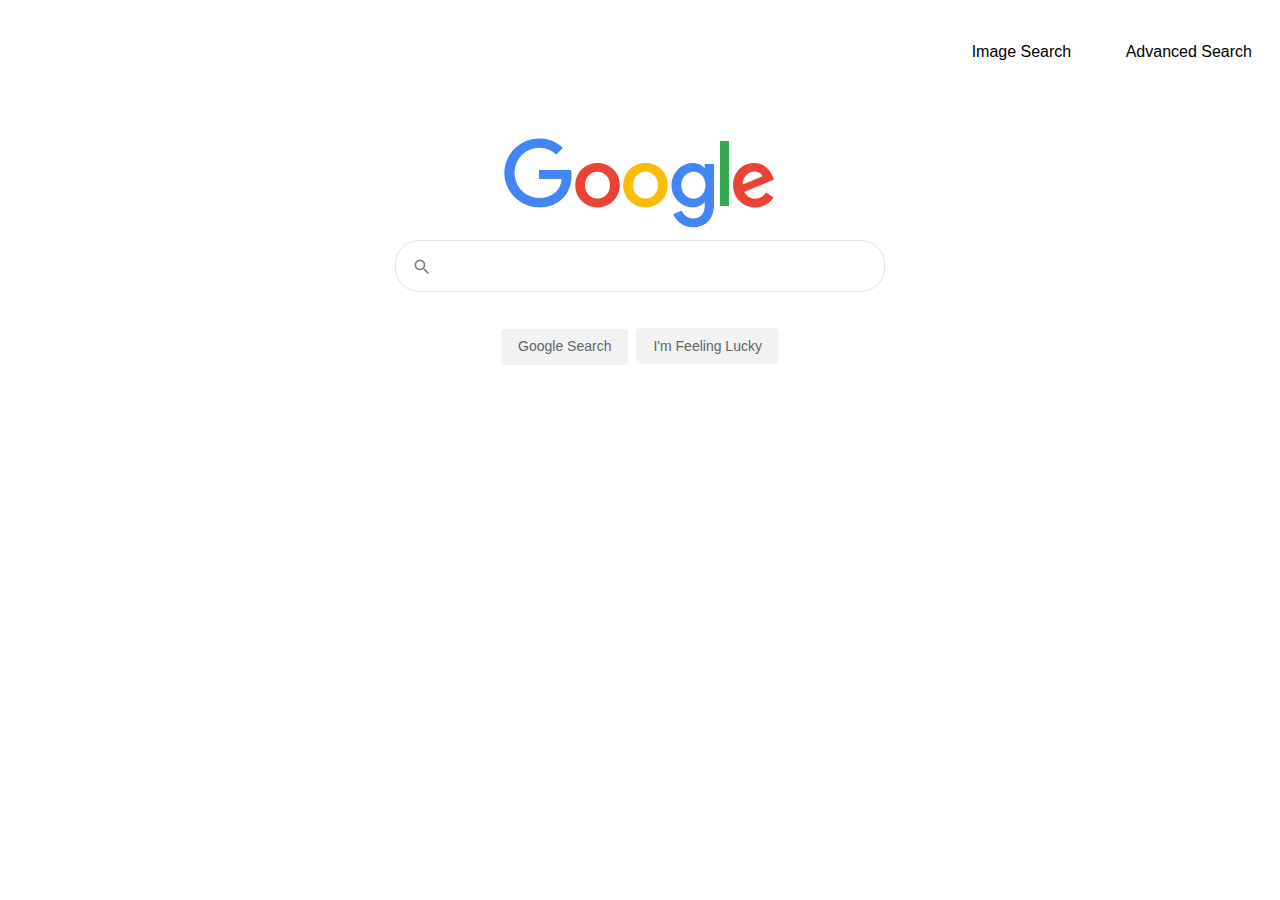
<file: index.html>
<!DOCTYPE html>
<html lang="en">
<head>
    <meta charset="UTF-8">
    <meta name="viewport" content="width=device-width, initial-scale=1.0">
    <link rel="stylesheet" href="styles.css/gsearch.css">
    <title>Google Search </title>
</head>
<body>
    <header class="search_logo">
        <nav class="search-type">
            <ul class="search-types">
                <li id="img-search"> <a href="Image Search.html">Image Search</a></li>
                <li id="adv-search"> <a href="Advanced Search.html">Advanced Search</a></li>
            </ul>
        </nav>
    </header>
    <div id="anotherDiv">
        <form action="https://google.com/search">
            <img src="images/googlelogo.png" alt="Google" height="92" id="logo" width="272">
            <div class="main_div">
                <span id="lens">
                    <svg focusable="false" width="20" fill="grey" xmlns="http://www.w3.org/2000/svg" viewBox="0 0 24 24">
                        <path d="M15.5 14h-.79l-.28-.27A6.471 6.471 0 0 0 16 9.5 6.5 6.5 0 1 0 9.5 16c1.61 0 3.09-.59 4.23-1.57l.27.28v.79l5 4.99L20.49 19l-4.99-5zm-6 0C7.01 14 5 11.99 5 9.5S7.01 5 9.5 5 14 7.01 14 9.5 11.99 14 9.5 14z"></path>
                    </svg>
                </span>
                <input class="search" type="text" name="q" title="Search" size="37">
            </div>
            <div class="click">
                <input id="buts" type="submit" class="submit_btn_gs" value="Google Search">
                <input href="index.html" id="buts" type="submit" class="submit_btn_ifl" value="I'm Feeling Lucky">
            </div>
        </form> 
    </div>
</body>
</html>
</file>
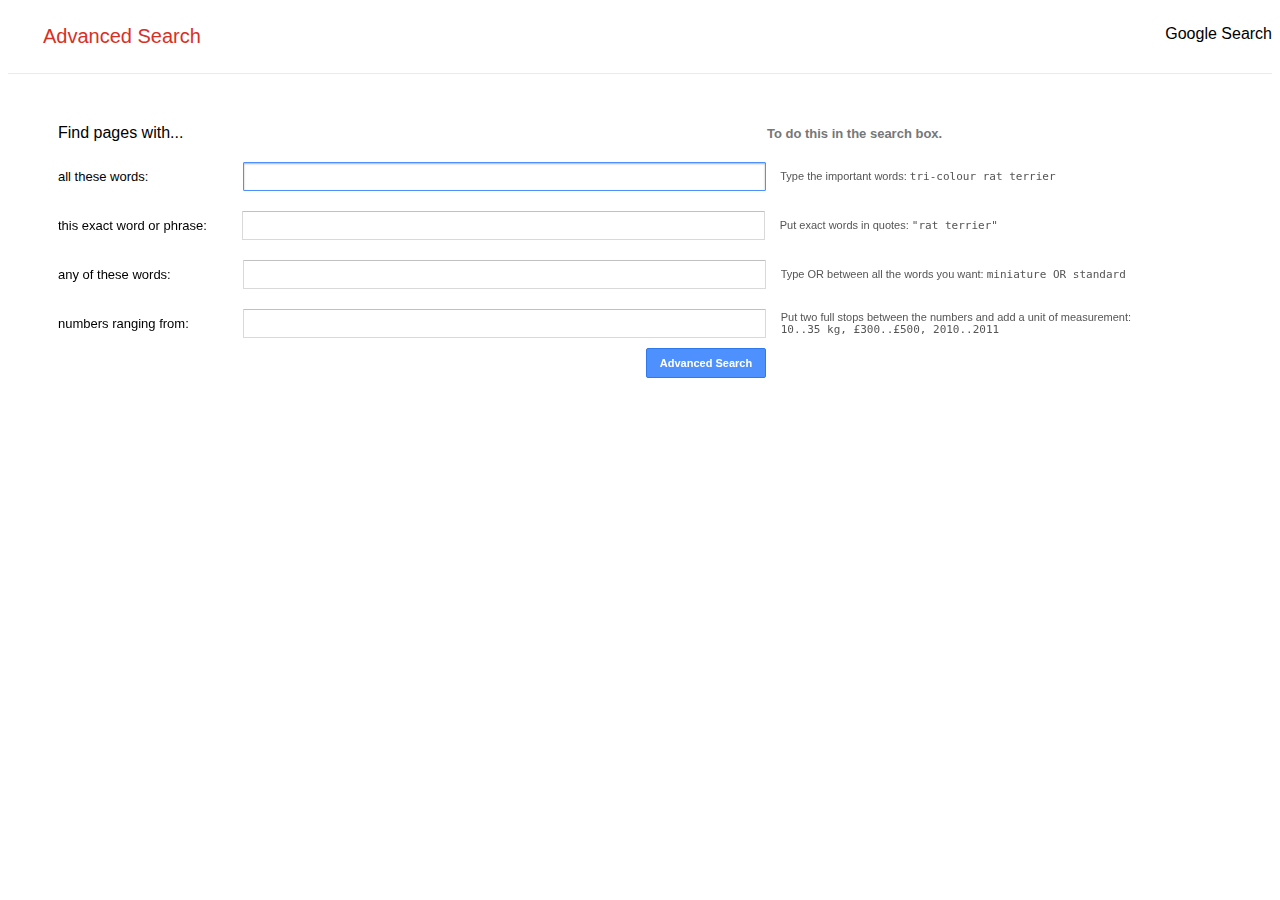
<file: Advanced Search.html>
<!DOCTYPE html>
<html lang="en">
<head>
    <meta charset="UTF-8">
    <meta name="viewport" content="width=device-width, initial-scale=1.0">
    <link rel="stylesheet" href="styles.css/asearch.css">
    <link href="https://fonts.googleapis.com/css2?family=Roboto+Mono:wght@100&display=swap" rel="stylesheet">
    <title>Advanced Search </title>
</head>
<body>
    <header class="search_logo">
        <a href="index.html">Google Search</a>
    </header>
    <div id="anotherDiv">
        <div id="lbl">
            <label>Advanced Search</label>
        </div>
        <div id="line"></div>
        <div class="search_box">
            <form action="https://google.com/search">
                <div class="find">
                    <div class="dot">Find pages with...</div>
                    <div class="dot"></div>
                    <div class="dot" id="clr"><strong>To do this in the search box.</strong></div>
                </div>
                <div class="word">
                    <div class="all">all these words:</div>
                    <input autofocus="autofocus" type="text" name="as_q" id="search" class="all">
                    <div class="all" id="foo">Type the important words: <span class="blah">tri-colour rat terrier<span></div>
                </div> 
                <div class="word">
                    <div class="all">this exact word or phrase:</div>
                    <input autofocus="autofocus" type="text" name="as_epq" id="this" class="all">
                    <div class="all" id="foo">Put exact words in quotes: <span class="blah">"rat terrier"</span></div>
                </div>
                <div class="word">
                    <div class="all">any of these words:</div>
                    <input autofocus="autofocus" type="text" name="as_oq" id="any" class="all">
                    <div class="all" id="foo">Type OR between all the words you want: <span class="blah">miniature OR standard</span></div>
                </div>
                <div class="word">
                    <div class="all">numbers ranging from:</div>
                    <input autofocus="autofocus" type="text" name="as_eq" id="num" class="all">
                    <div class="all" id="foo">Put two full stops between the numbers and add a unit of measurement:<br><span class="blah">10..35 kg, £300..£500, 2010..2011</span></div>
                </div>
                <input type="submit" class="ops" value="Advanced Search">
            </form>
        </div>
    </div>
</body>
</html>
</file>
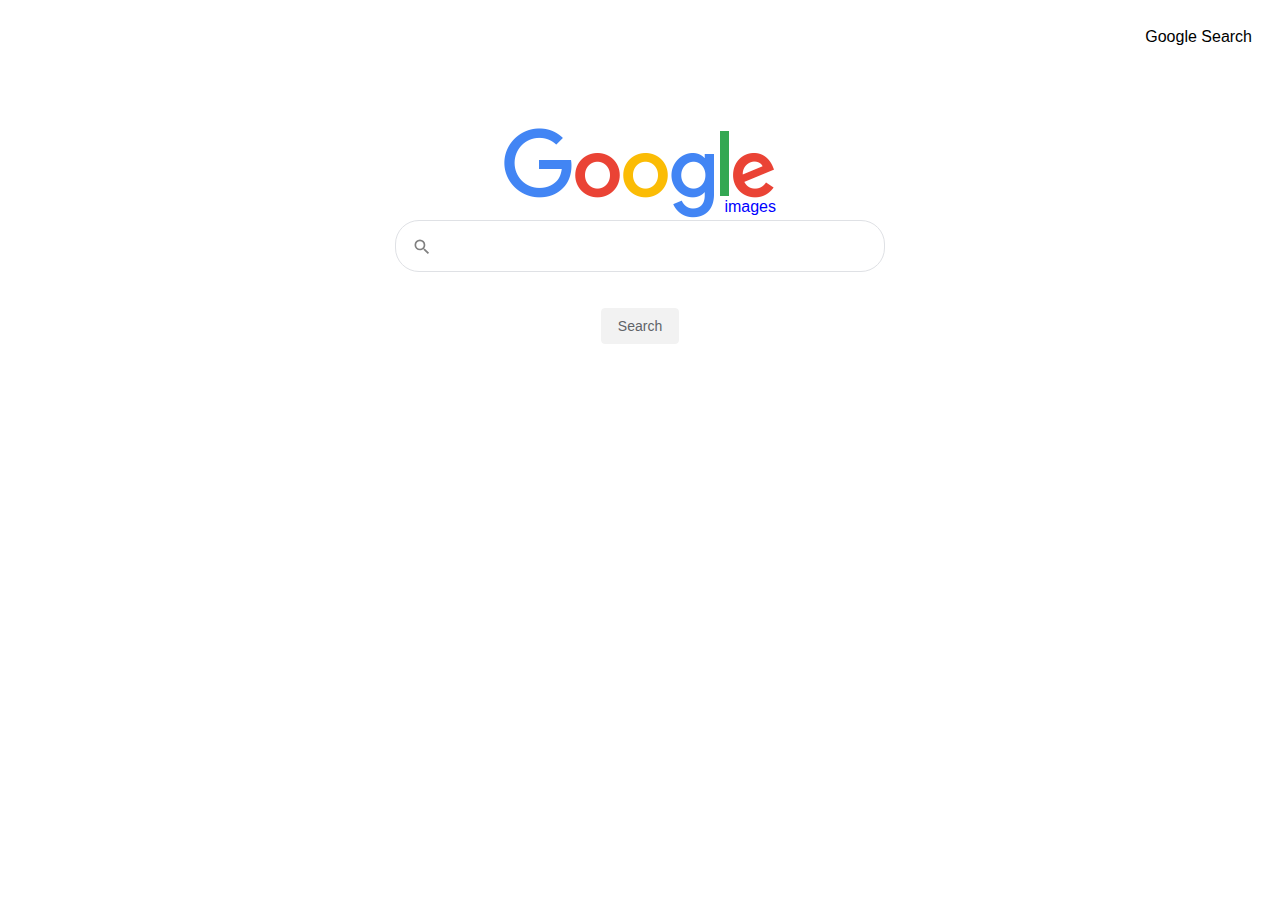
<file: Image Search.html>
<!DOCTYPE html>
<html lang="en">
<head>
    <meta charset="UTF-8">
    <meta name="viewport" content="width=device-width, initial-scale=1.0">
    <link rel="stylesheet" href="styles.css/isearch.css">
    <title>Image Search</title>
</head>
<body>
    <header class="search_logo">
        <a href="index.html">Google Search</a>
    </header>
    <div id="anotherDiv">
        <form action="https://images.google.com/images">
            <div id="logo-img">
                 <span id="div-logo-sp">images</span>
            </div>
            <div class="main_div">
                <span id="lens">
                    <svg focusable="false" width="20" fill="grey" xmlns="http://www.w3.org/2000/svg" viewBox="0 0 24 24">
                        <path d="M15.5 14h-.79l-.28-.27A6.471 6.471 0 0 0 16 9.5 6.5 6.5 0 1 0 9.5 16c1.61 0 3.09-.59 4.23-1.57l.27.28v.79l5 4.99L20.49 19l-4.99-5zm-6 0C7.01 14 5 11.99 5 9.5S7.01 5 9.5 5 14 7.01 14 9.5 11.99 14 9.5 14z"></path>
                    </svg>
                </span>
                <input class="search" type="text" name="q" title="Search" size="37">
            </div>
            <div class="click">
                <input id="buts" type="submit" class="submit_btn_gs" value="Search">
            </div>
        </form> 
    </div>
</body>
</html>
</file>
<file: styles.css/gsearch.css>
body {
    font-family: "Arial", sans-serif;
}
#logo {
    display: table;
    padding: 10px 0;
    margin: 0 auto;

}
.search_logo{
    margin: 0 auto;
    width: 100%;

}
ul {
    margin: 0;
    padding: 0;
    list-style: none;
}
li {
    display: inline-block;
    margin-left: 10px;
    padding-top: 15px;
    font-size: 16px;
    
}

.main_div {
    display: inline-block;
    margin: 0 auto;
    background: #fff;
    border: 1px solid #dfe1e5;
    display: flex;
    height: 44px;
    width: 482px;
    box-shadow: none;
    border-radius: 24px;
    z-index: 3;
    padding: 3px;
}
.search {
   
    font-size: 18px;
    font-family: inherit;
    border: none;
    outline-color: white;
}
form {
    margin: 0 auto;
    display: table;
    padding: 30px;
}
#lens {
    padding: 13px;  
}
.main_div:hover {
    box-shadow: 0 1px 6px rgba(32, 33 , 36, .28);
}
.submit_btn_gs {
    font-size: 14px;
    background-color: #f2f2f2;
    border: 1px solid #f2f2f2;
    color: #5F6368;
    margin: 11px 4px;
    line-height: 27px;
    height: 36px;
    border-radius: 4px;
    text-align: center;
    padding: 0 16px;
    cursor: pointer;
}
.submit_btn_ifl {
    background-color: #f2f2f2;
    border: 1px solid #f2f2f2;
    border-radius: 4px;
    color: #5F6368;
    font-family: inherit;
    font-size: 14px;
    margin: 11px 4px;
    padding: 0 16px;
    cursor: pointer;
    text-align: center;
    height: 36px;

}
.click {
    margin: 0 auto;
    display: table;
    padding: 25px;
}
#buts:hover {
    box-shadow: 0 1px 1px rgba(0, 0, 0, 0.1);
    background-color: #f8f8f8;
    border: 1px solid #c6c6c6;
    color: #222;
}
.search-type {
    float: right;
}
a {
    text-decoration: none;
    color: black;
    float: right;
    padding: 20px;

    
}
#anotherDiv {
    padding-top: 90px;
}
</file>
<file: styles.css/asearch.css>
body{
    font-family: "Arial", sans-serif;
}

a {
    text-decoration: none;
    color: black;
    float: right;
}
#lbl {
    color: #d93025;
    font-size: 20px;
    margin: 25px 35px;
}
#line {
    border-bottom: 1px solid #ebebeb;
}

.search_box {
    margin: 50px;
}
.dot{
    display: inline-block;
    width: 350px;
}
#clr{
    color: #777;
    font-size: 13px;
    font: bold;
}

.all {
    display: inline-block;
    font-size: 13px;
    
}

.word {
    padding-top: 20px;
}
input {
    border-radius: 1px;
    border: 1px solid #d9d9d9;
    border-top: 1px solid #c0c0c0;
    font-size: 13px;
    margin-left: 90px;
    width: 505px;
    height: 25px;
    padding: 1px 8px;
}
input:focus {
    box-shadow: inset 0 1px 2px rgba(0, 0, 0, 0.3);
    outline: none;
    border: 1px solid #4d90fe;
}

#foo {
    margin-left: 10px;
    font-size: 11px;
    color: #555;
    vertical-align: middle;
}
#this {
    margin-left: 31px;
}
#any {
    margin-left: 68px;
}
#num {
    margin-left:50px;
}
.blah {
    font-family: monospace;
}
.ops {
    height: 30px;
    min-width: 120px;

    margin: 10px 0;
    background-color: #4d90fe;
    color: #fff;
    border: 1px solid #3079ed;
    border-radius: 2px;
    font-size: 11px;
    text-align: center;
    font-weight: bold;
    outline: 0;
    box-shadow: none;
    width: 90px;
    margin-left: 588px;
}
.ops:hover {
    background-color: #357ae8;
    border:1px solid #2f5bb7
}
</file>
<file: styles.css/isearch.css>
body {
    font-family: "Arial", sans-serif;
}
#logo {
    display: table;
    padding: 10px 0;
    margin: 0 auto;

}
.search_logo{
    margin: 0 auto;
    width: 100%;

}
ul {
    margin: 0;
    padding: 0;
    list-style: none;
}
li {
    display: inline-block;
    margin-left: 10px;
    padding-top: 15px;
    
}

.main_div {
    display: inline-block;
    margin: 0 auto;
    background: #fff;
    border: 1px solid #dfe1e5;
    display: flex;
    height: 44px;
    width: 482px;
    box-shadow: none;
    border-radius: 24px;
    z-index: 3;
    padding: 3px;
}
.search {
   
    font-size: 18px;
    font-family: inherit;
    border: none;
    outline-color: white;
}
form {
    margin: 0 auto;
    display: table;
    padding: 30px;
}
#lens {
    padding: 13px;  
}
.main_div:hover {
    box-shadow: 0 1px 6px rgba(32, 33 , 36, .28);
}
.submit_btn_gs {
    font-size: 14px;
    background-color: #f2f2f2;
    border: 1px solid #f2f2f2;
    color: #5F6368;
    margin: 11px 4px;
    line-height: 27px;
    height: 36px;
    border-radius: 4px;
    text-align: center;
    padding: 0 16px;
    cursor: pointer;
}
.submit_btn_ifl {
    background-color: #f2f2f2;
    border: 1px solid #f2f2f2;
    border-radius: 4px;
    color: #5F6368;
    font-family: inherit;
    font-size: 14px;
    margin: 11px 4px;
    padding: 0 16px;
    cursor: pointer;
    text-align: center;
    height: 36px;

}
.click {
    margin: 0 auto;
    display: table;
    padding: 25px;
}
#buts:hover {
    box-shadow: 0 1px 1px rgba(0, 0, 0, 0.1);
    background-color: #f8f8f8;
    border: 1px solid #c6c6c6;
    color: #222;
}
.search-type {
    float: right;
}
a {
    text-decoration: none;
    color: black;
    float: right;
    padding: 20px;
}
#anotherDiv {
    padding-top: 90px;
}
#logo-img {
    background-image: url("../images/googlelogo.png");
    width: 272px;
    height: 92px;
    margin: 0 auto;
    
}
#div-logo-sp {
    color: blue;
    float: right;
    padding-top: 70px;
}
</file>
